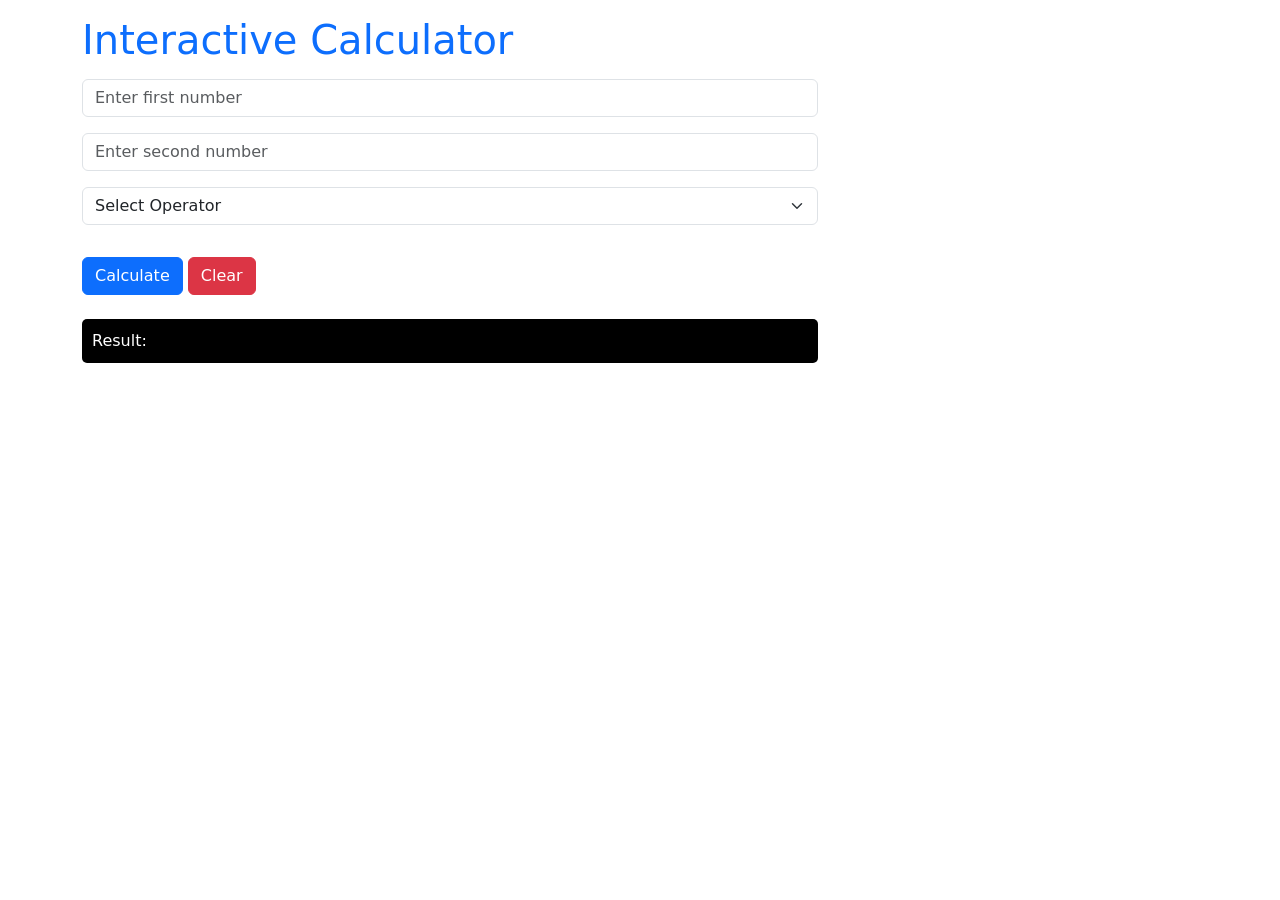
<file: interactive-calculator/index.html>
<!DOCTYPE html>
<html lang="en">
<head>
    <meta charset="UTF-8">
    <meta name="viewport" content="width=device-width, initial-scale=1.0">
    <title>Interactive Calculator</title>

    
    <link href="https://cdn.jsdelivr.net/npm/bootstrap@5.3.3/dist/css/bootstrap.min.css" rel="stylesheet">

    <link rel="stylesheet" href="style.css">
</head>
<body>

    <div class="container mt-3">

        <h1>Interactive Calculator</h1>

        <div class="row">
            <div class="col-md-8">

                
                <input type="number" id="num1"
                    class="form-control mb-3"
                    placeholder="Enter first number">

              
                <input type="number" id="num2"
                    class="form-control mb-3"
                    placeholder="Enter second number">

                <select id="operator" class="form-select mb-3">
                    <option value="">Select Operator</option>
                    <option value="+">Addition (+)</option>
                    <option value="-">Subtraction (-)</option>
                    <option value="*">Multiplication (*)</option>
                    <option value="/">Division (/)</option>
                </select>

                <button class="btn btn-primary mt-3"
                    onclick="calculate()">
                    Calculate
                </button>

                <button class="btn btn-danger mt-3"
                    onclick="clearCalculator()">
                    Clear
                </button>

            
                <div id="result" class="result mt-4">
                    Result:
                </div>

            </div>
        </div>


   
    <script src="script.js"></script>

</body>
</html>
</file>
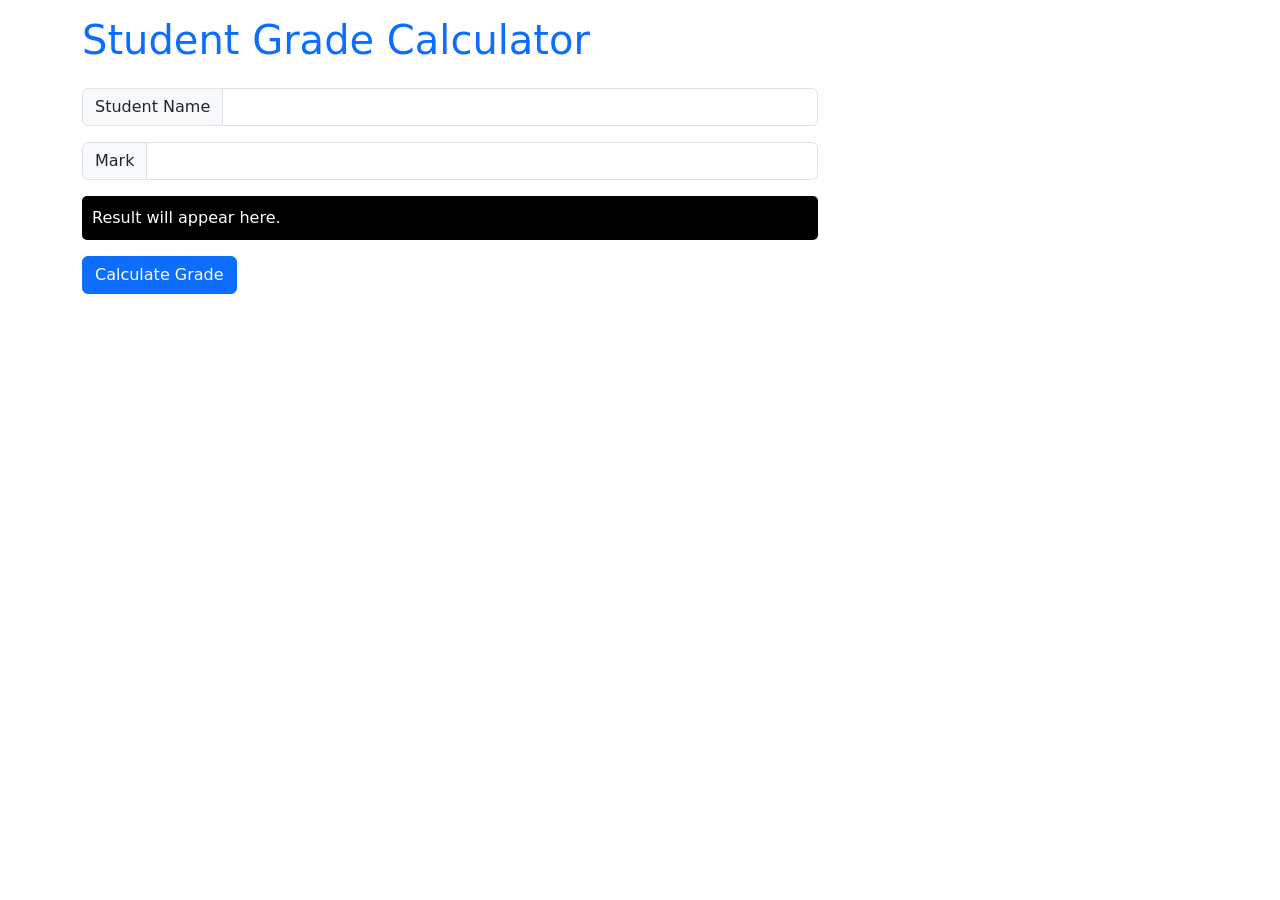
<file: web javascript class/index.html>
<!DOCTYPE html>
<html lang="en">
<head>
    <meta charset="UTF-8">
    <meta name="viewport" content="width=device-width, initial-scale=1.0">
    <title>Student Grade Calculator</title>

    <!-- External Bootstrap CSS -->
    <link href="https://cdn.jsdelivr.net/npm/bootstrap@5.3.3/dist/css/bootstrap.min.css" rel="stylesheet">

    <!-- External CSS -->
    <link rel="stylesheet" href="style.css">
</head>
<body>

    <div class="container mt-3">

        <h1>Student Grade Calculator</h1>

        <div class="row mt-4">
            <div class="col-md-8">

                <div class="input-group mb-3">
                    <span class="input-group-text">Student Name</span>
                    <input type="text" id="studentName" class="form-control">
                </div>

                <div class="input-group mb-3">
                    <span class="input-group-text">Mark</span>
                    <input type="number" id="mark" class="form-control">
                </div>

                <div id="result" class="result">
                    Result will appear here.
                </div>

                <button class="btn btn-primary mt-3" onclick="calculateGrade()">
                    Calculate Grade
                </button>

            </div>
        </div>

    </div>

    <!-- External JavaScript -->
    <script src="script.js"></script>

</body>
</html>
</file>
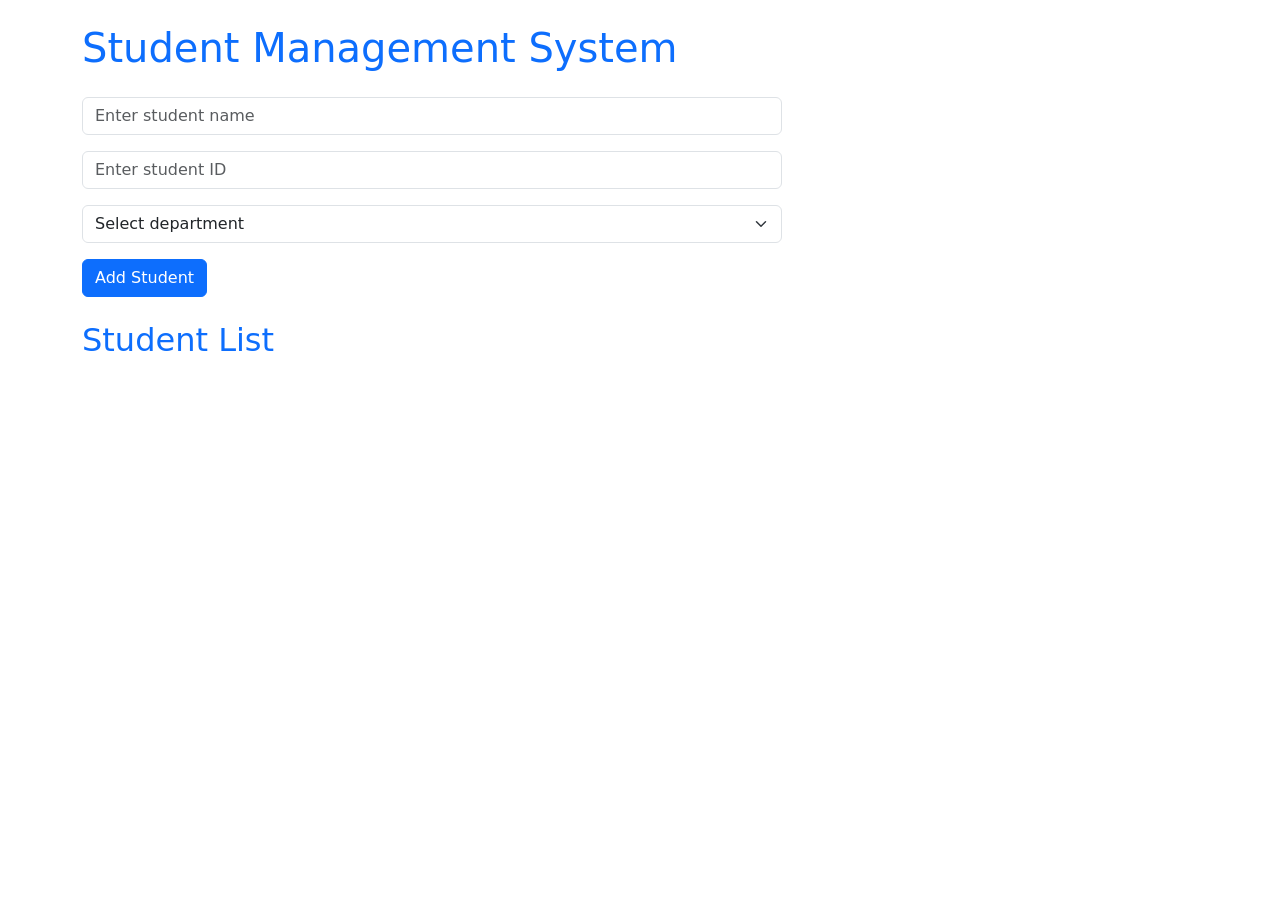
<file: student management system/inde.html>
<!DOCTYPE html>
<html lang="en">
<head>
    <meta charset="UTF-8">
    <meta name="viewport" content="width=device-width, initial-scale=1.0">
    <title>Student Management System</title>

    <link href="https://cdn.jsdelivr.net/npm/bootstrap@5.3.3/dist/css/bootstrap.min.css" rel="stylesheet">

    <link rel="stylesheet" href="style.css">
</head>
<body>

    <div class="container mt-4">

        <h1>Student Management System</h1>

        <!-- JavaScript will create the form here -->
        <div id="formContainer"></div>

        <h2 class="mt-4">Student List</h2>

        <!-- Students will be displayed here -->
        <div id="studentList"></div>

    </div>

    <script src="script.js"></script>
</body>
</html>
</file>
<file: interactive-calculator/style.css>
h1 {
    color: #0d6efd;
    margin-bottom: 15px;
}

.result {
    background-color: black;
    color: white;
    padding: 10px;
    border-radius: 5px;
    min-height: 40px;
}

h2 {
    color: #0d6efd;
}
</file>
<file: web javascript class/style.css>
h1 {
    color: #0d6efd;
}

.result {
    background-color: black;
    color: white;
    padding: 10px;
    border-radius: 5px;
    margin-top: 15px;
}
</file>
<file: student management system/style.css>
h1 {
    color: #0d6efd;
    margin-bottom: 25px;
}

h2 {
    color: #0d6efd;
}

#formContainer {
    max-width: 700px;
}

#studentList {
    margin-top: 20px;
}

table {
    margin-top: 15px;
}
</file>
